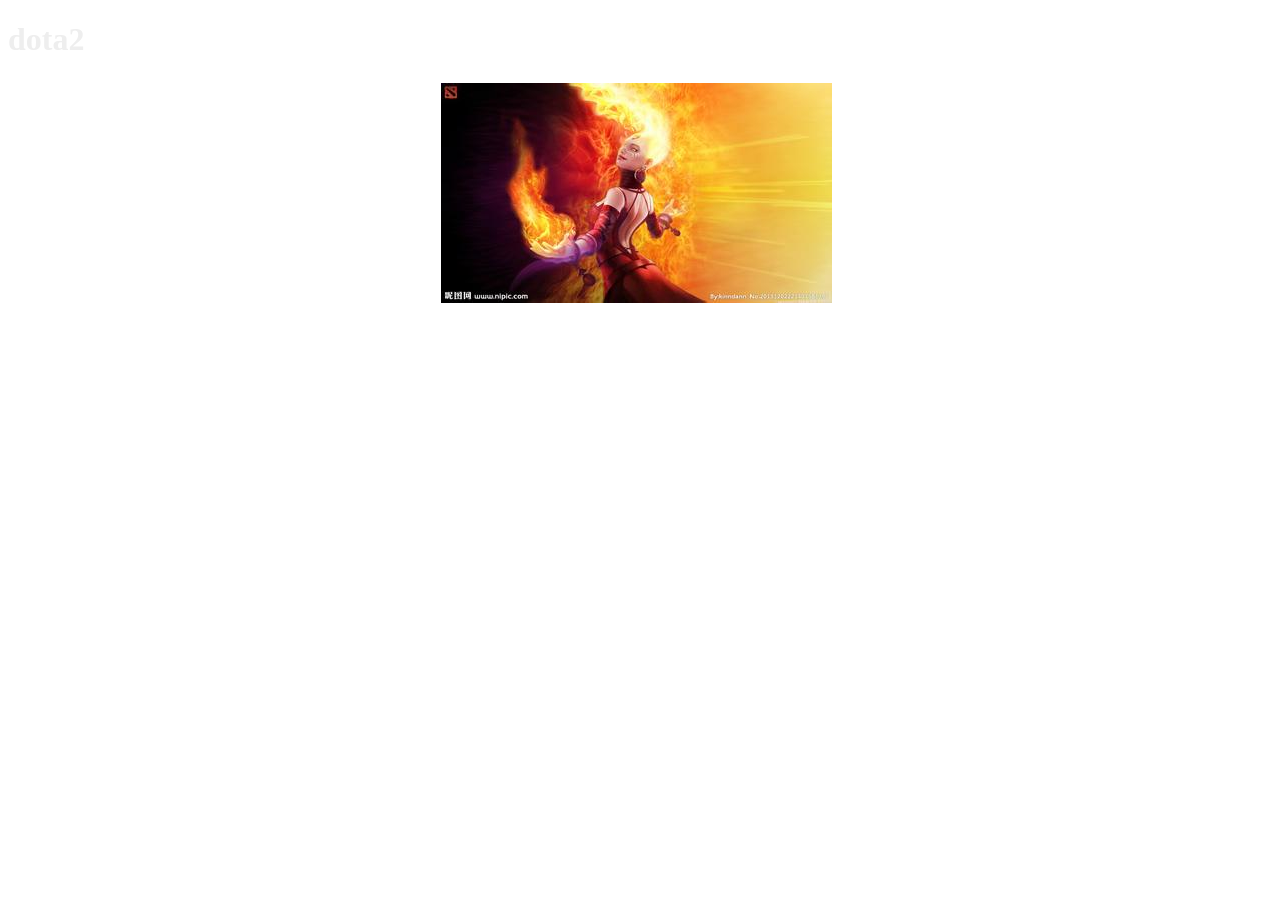
<file: javascript/basic/index.html>
<!DOCTYPE html>
<html>
<head>
    <script src="js/myjs.js"></script>
    <link rel="stylesheet" type="text/css" href="css/mystyle.css" />
</head>
<body onload="changeOnInterval()">
<h1> dota2 </h1>
<table align="center" >
    <td>
        <div id="tab01" class="slide" onclick="change(0)" >
            <img src="img/lina.jpeg" /> 
        </div>
    </td>
    <td>
         <div id="tab02" class="slide" onclick="change(1)" > 
            <img src="img/roshan.jpeg" />
         </div>

    </td>

    <td>
         <div id="tab03" class="slide" onclick="change(2)" >
            <img src="img/spe.jpeg"/>
         </div>

    </td>
</table>
</body>
</html>
</file>
<file: javascript/basic/css/mystyle.css>
h1 { color:#eeeeee}

#tab02 {display: none}
#tab03 {display: none}
</file>
